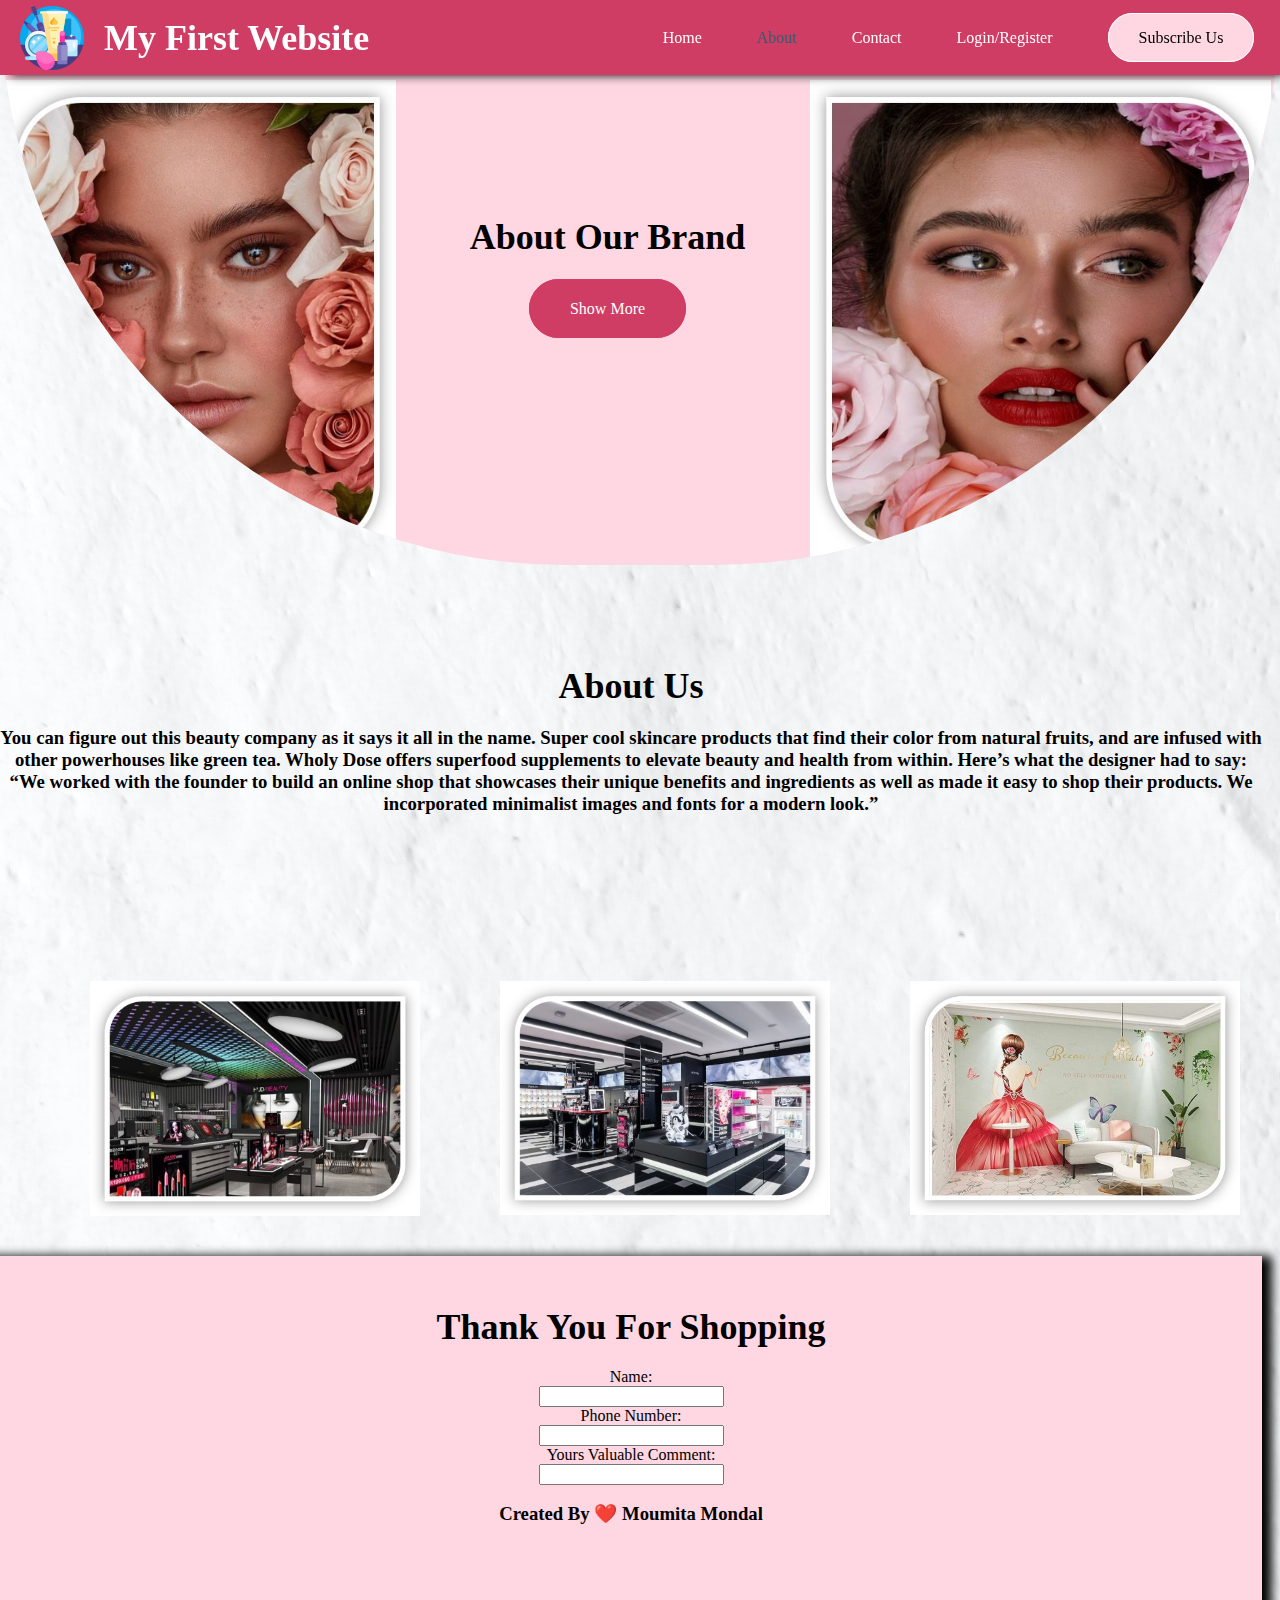
<file: about.html>
<!DOCTYPE html>
<html lang="en">
<head>
    <meta charset="UTF-8">
    <meta http-equiv="X-UA-Compatible" content="IE=edge">
    <meta name="viewport" content="width=device-width, initial-scale=1.0">
    <title>About - My First Website</title>
    <link rel="preconnect" href="https://fonts.googleapis.com">
    <link rel="preconnect" href="https://fonts.gstatic.com" crossorigin>
    <link href="https://fonts.googleapis.com/css2?family=Roboto:wght@300;400;500&display=swap" rel="stylesheet">
    <link rel="stylesheet" href="./css/style.css">
</head>
<body background="assets\img\image6.jpg">
    <header>
        <img src="assets\img\logo.png"/>
        <h1>
            My First Website
        </h1>
        <nav>
            <ul>
                <li><a href="home.html">Home</a></li>
                <li><a class= "active" href="about.html">About</a></li>
                <li><a href="contact.html">Contact</a></li>
                <li><a href="Register.html">Login/Register</a></li>
                <li><a href=""<button class="btn-header">Subscribe Us</button></a></li>
            </ul>
        </nav>
    </header>
    <section class="first" >
        <div class=" first-container ">
            <img src= "assets\img\ef5360d6fed8f9289116d7d5b0430d29.jpg"alt="src set">
        </div>
        <div class="text-primary">
            <h2>
                <p>About Our Brand </p>
            </h2>
            <a href=""<button class="btn-primary">Show More</button></a>
        </div>
        <div class=  "first-container ">
            <img src="assets\img\first.jpg" alt="src set" > 
        </div>  
    <section class="first">
    </section>
    </section>
    <div class="about">
        <h2>
            About Us
        </h2>
        <h3>
            You can figure out this beauty company as it says it all in the name. Super cool skincare products that find their color from natural fruits, and are infused with other powerhouses like green tea. Wholy Dose offers superfood supplements to elevate beauty and health from within. Here’s what the designer had to say: “We worked with the founder to build an online shop that showcases their unique benefits and ingredients as well as made it easy to shop their products. We incorporated minimalist images and fonts for a modern look.”
        </h2>
    </div>
    <div class="row">
        <figure class="col">
        <img src="assets\img\image7.jpg" alt="src set">
        </figure>
        <figure class="col">
        <img src="assets\img\image8.jpg" alt="src set">
        </figure>
        <figure class="col">
        <img src="assets\img\image9.jpg" alt="src set">
        </figure>
    </div>
    <div class="footer">
        <h2>
            Thank You For Shopping
        </h2>
        <form>
            <label>Name:</label><br>
            <input type="text"><br>
            <label>Phone Number:</label><br>
            <input type="number"><br>
            <label>Yours Valuable Comment:</label><br>
            <input type="text"><br>
        </form>
        <h3>
            Created By ❤️ Moumita Mondal
        </h3>
    </div>
</body>
</html>
</file>
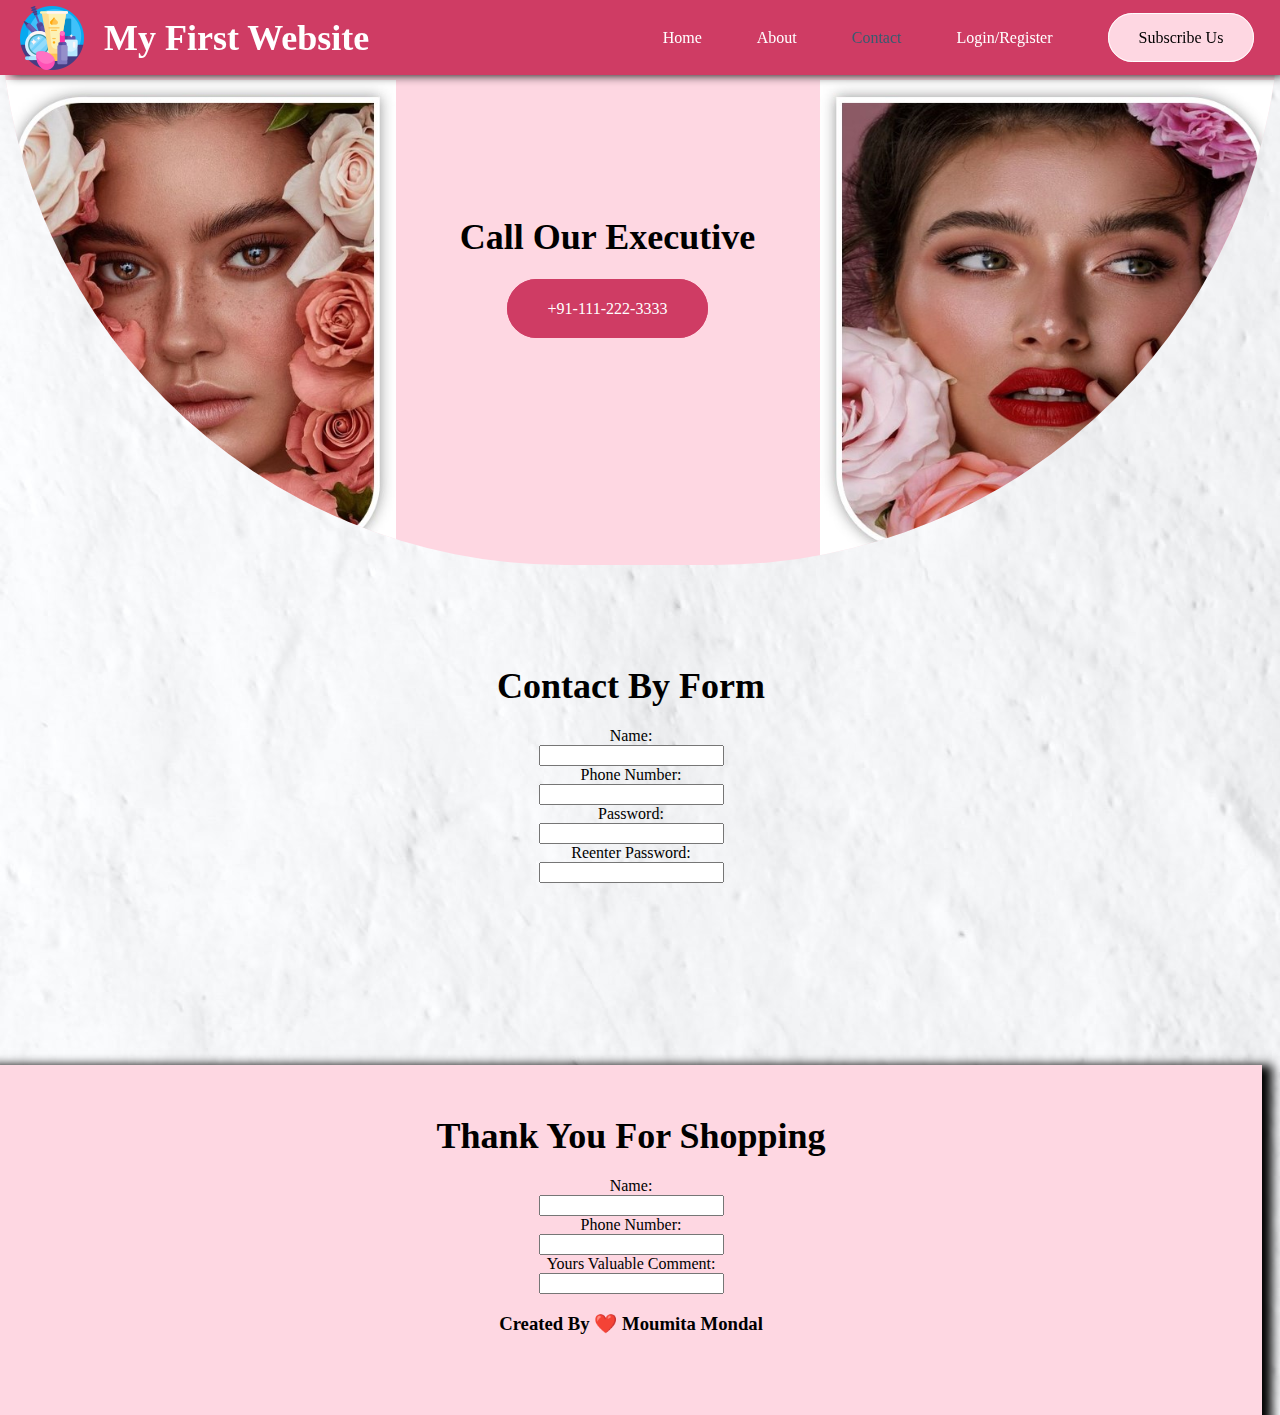
<file: contact.html>
<!DOCTYPE html>
<html lang="en">
<head>
    <meta charset="UTF-8">
    <meta http-equiv="X-UA-Compatible" content="IE=edge">
    <meta name="viewport" content="width=device-width, initial-scale=1.0">
    <title>Contact - My First Website</title>
    <link rel="preconnect" href="https://fonts.googleapis.com">
    <link rel="preconnect" href="https://fonts.gstatic.com" crossorigin>
    <link href="https://fonts.googleapis.com/css2?family=Roboto:wght@300;400;500&display=swap" rel="stylesheet">
    <link rel="stylesheet" href="./css/style.css">
</head>
<body background="assets\img\image6.jpg">
    <header>
        <img src="assets\img\logo.png"/>
        <h1>
            My First Website
        </h1>
        <nav>
            <ul>
                <li><a href="home.html">Home</a></li>
                <li><a href="about.html">About</a></li>
                <li><a class= "active" href="contact.html">Contact</a></li>
                <li><a href="Register.html">Login/Register</a></li>
                <li><a href=""<button class="btn-header">Subscribe Us</button></a></li>
            </ul>
        </nav>
    </header>
    <section class="first" >
        <div class=" first-container ">
            <img src= "assets\img\ef5360d6fed8f9289116d7d5b0430d29.jpg"alt="src set">
        </div>
        <div class="text-primary">
            <h2>
                <p>Call Our Executive </p>
            </h2>
            <a href=""<button class="btn-primary">+91-111-222-3333</button></a>
        </div>
        <div class=  "first-container ">
            <img src="assets\img\first.jpg" alt="src set" > 
        </div>  
    <section class="first">
    </section>
    </section>
    <div class="contactform">
        <h2>
            Contact By Form
        </h2>
        <form>
            <label>Name:</label><br>
            <input type="text"><br>
            <label>Phone Number:</label><br>
            <input type="number"><br>
            <label>Password:</label><br>
            <input type="text"><br>
            <label>Reenter Password:</label><br>
            <input type="text"><br>
        </form>
    </div>
    <div class="footer">
        <h2>
            Thank You For Shopping
        </h2>
        <form>
            <label>Name:</label><br>
            <input type="text"><br>
            <label>Phone Number:</label><br>
            <input type="number"><br>
            <label>Yours Valuable Comment:</label><br>
            <input type="text"><br>
        </form>
        <h3>
            Created By ❤️ Moumita Mondal
        </h3>
    </div>
</body>
</html>
</file>
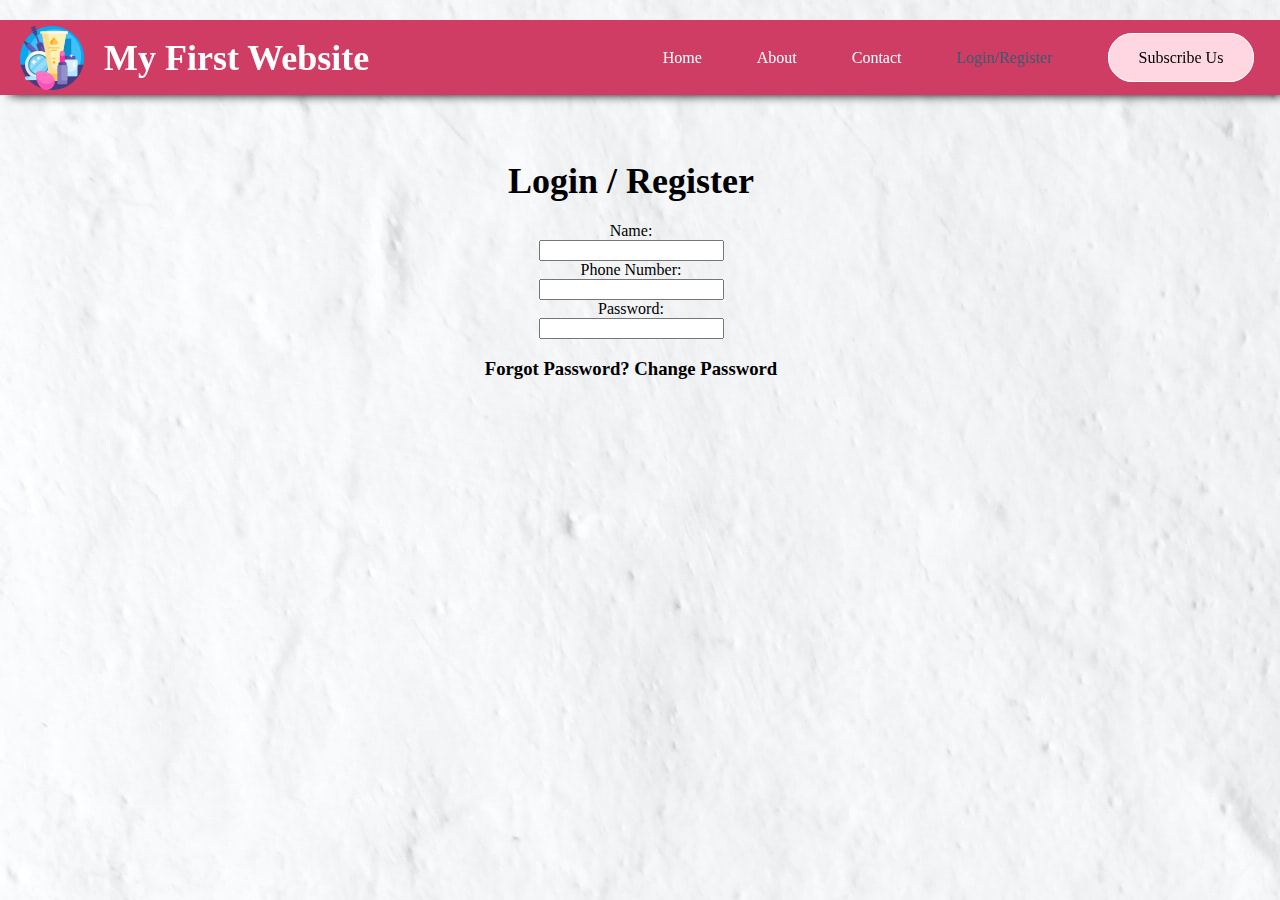
<file: Login.html>
<!DOCTYPE html>
<html lang="en">
<head>
    <meta charset="UTF-8">
    <meta http-equiv="X-UA-Compatible" content="IE=edge">
    <meta name="viewport" content="width=device-width, initial-scale=1.0">
    <title>Contact - My First Website</title>
    <link rel="preconnect" href="https://fonts.googleapis.com">
    <link rel="preconnect" href="https://fonts.gstatic.com" crossorigin>
    <link href="https://fonts.googleapis.com/css2?family=Roboto:wght@300;400;500&display=swap" rel="stylesheet">
    <link rel="stylesheet" href="./css/style.css">
</head>
<body background="assets\img\image6.jpg">
    <header>
        <img src="assets\img\logo.png"/>
        <h1>
            My First Website
        </h1>
        <nav>
            <ul>
                <li><a href="home.html">Home</a></li>
                <li><a href="about.html">About</a></li>
                <li><a href="contact.html">Contact</a></li>
                <li><a class= "active" href="Register.html">Login/Register</a></li>
                <li><a href=""<button class="btn-header">Subscribe Us</button></a></li>
            </ul>
        </nav>
    </header>
    <div class="form">
        <h2>
            Login / Register
        </h2>
        <form>
            <label>Name:</label><br>
            <input type="text"><br>
            <label>Phone Number:</label><br>
            <input type="number"><br>
            <label>Password:</label><br>
            <input type="text"><br>
        </form>
        <h3>
            Forgot Password? Change Password
        </h3>
    </div>
</body>
</html>
</file>
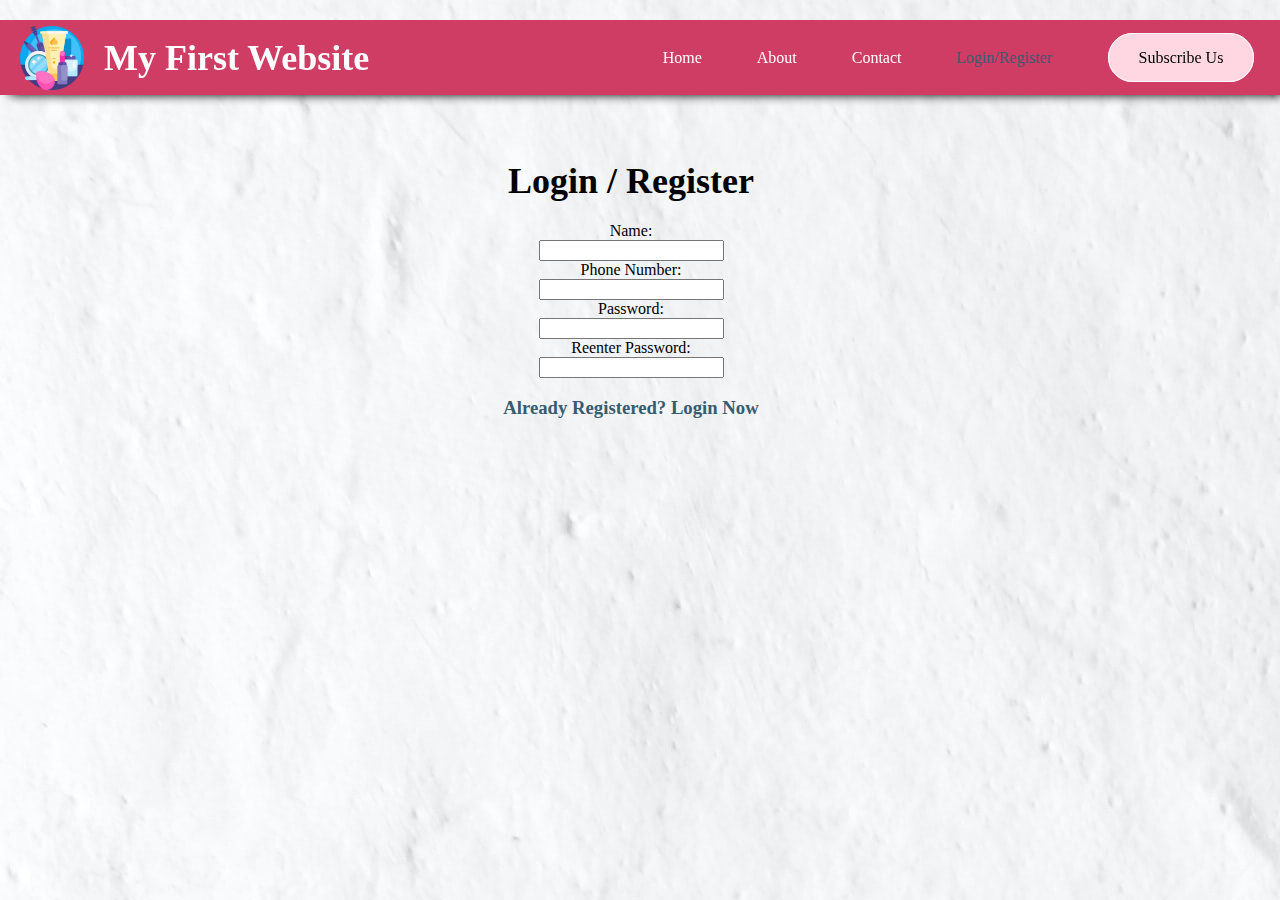
<file: Register.html>
<!DOCTYPE html>
<html lang="en">
<head>
    <meta charset="UTF-8">
    <meta http-equiv="X-UA-Compatible" content="IE=edge">
    <meta name="viewport" content="width=device-width, initial-scale=1.0">
    <title>Contact - My First Website</title>
    <link rel="preconnect" href="https://fonts.googleapis.com">
    <link rel="preconnect" href="https://fonts.gstatic.com" crossorigin>
    <link href="https://fonts.googleapis.com/css2?family=Roboto:wght@300;400;500&display=swap" rel="stylesheet">
    <link rel="stylesheet" href="./css/style.css">
</head>
<body background="assets\img\image6.jpg">
    <header>
        <img src="assets\img\logo.png"/>
        <h1>
            My First Website
        </h1>
        <nav>
            <ul>
                <li><a href="home.html">Home</a></li>
                <li><a href="about.html">About</a></li>
                <li><a href="contact.html">Contact</a></li>
                <li><a class= "active" href="Register.html">Login/Register</a></li>
                <li><a href=""<button class="btn-header">Subscribe Us</button></a></li>
            </ul>
        </nav>
    </header>
    <div class="form">
        <h2>
            Login / Register
        </h2>
        <form>
            <label>Name:</label><br>
            <input type="text"><br>
            <label>Phone Number:</label><br>
            <input type="number"><br>
            <label>Password:</label><br>
            <input type="text"><br>
            <label>Reenter Password:</label><br>
            <input type="text"><br>
        </form>
        <h3>
            <a class="active2" href="login.html">Already Registered? Login Now</a>
        </h3>
    </div>
</body>
</html>
</file>
<file: css/style.css>
body { 
margin: 0px;
}

header { 
width: 98%;
height: 35px;
background-color: rgb(207, 60, 100);
padding: 20px;
display:flex;
align-items:center;
font-size: 22px;
font-family: "Fantasy", Papyrus;
box-shadow:black;
box-shadow: 0 10px 10px -10px;
position: fixed;
}

h1 {
margin-left: 20px;
color:#ffff;
flex-grow: 1;
font-weight: 400;
font-size: 36px;
font-weight: bold;
}

h2 { 
margin: 0px;
color:rgb(0, 0, 0);
flex-grow: 1;
font-weight: 400;
font-size: 36px;
font-weight: bold;
margin-bottom: 20px;
}

ul { 
list-style-type: none;
margin: 0;
display: flex;
padding-left: 0;
}

li {
font-size: 16px;
margin-right: 55px ;
}

li:last-child {
margin-right: 0px;
}

a { color: #ffff;
text-decoration: none;
}

a:hover
{ 
color:#355c70;
}

a.active{
color:#355c70;
}

a.active2{
color:#355c70;
}

.first{
display: flex;
background-color: #fed7e2;
border-radius: 0px 0px 800px 800px;
overflow: hidden;
}

.first-container
{
margin-top: 80px;
width:380px;
height:485px;
display: flex;
align-items: flex;
flex-grow: 2;
}

.text-primary
{
text-align: center;
color: rgb(27, 54, 112);
font-size: 22px;
font-family: "Fantasy", Papyrus;
margin-top: 180px;
padding-right: 65px;
}

.btn-primary
{
font-size: 16px;
padding: 20px 40px;
font-family: "Fantasy", Papyrus;
background-color: rgb(207, 60, 100);
color: #ffff;
border: 1px solid rgb(207, 60, 100);
border-radius: 40px;
}

.btn-header
{
font-size: 16px;
padding: 15px 30px;
margin-right: 20px;
font-family: "Fantasy", Papyrus;
background-color: #fed7e2;
color: rgb(0, 0, 0);
border: 1px solid rgb(255, 255, 255);
border-radius: 40px;
}


.section-header
{
text-align: center;
font-size: 20px;
margin-right: 80px;
color: rgb(167, 52, 114);
font-family: "Fantasy", Papyrus;
font-weight: 100px;
font: bolds;
}

.section-header hr
{
border-bottom: 2px solid rgb(167, 53, 114);
border-top: 2px solid rgb(167, 53, 114);
width: 98%;
margin-left: 50px;
}

.row
{
display: flex;
margin-left: 50px;
}

.row2
{
display: flex;
}

.col
{
width:33%;
}

.col2
{
width:50%;
margin-right: 10px;
}

figure.col img{
width: 100%;
}

.heightwidth
{
height: 136.33px;
width: 159.29px;
}

.footer {
height: 300px;
width: 1262px;
background-color: #fed7e2;
text-align: center;
box-shadow:black;
box-shadow: 0 10px 10px 10px;
font-family: "Fantasy", Papyrus;
padding-top: 50px;
margin-top: 20px;
}

.form {
height: 300px;
width: 1262px;
text-align: center;
font-family: "Fantasy", Papyrus;
padding-top: 140px;
margin-top: 20px;
}

.contactform {
height: 300px;
width: 1262px;
text-align: center;
font-family: "Fantasy", Papyrus;
padding-top: 80px;
padding-bottom: 80px;
margin-top: 20px;
}

.about {
height: 300px;
width: 1262px;
text-align: center;
font-family: "Fantasy", Papyrus;
padding-top: 80px;
margin-top: 20px;
}

.figcaption{
    font-family: "Fantasy", Papyrus;
}
</file>
